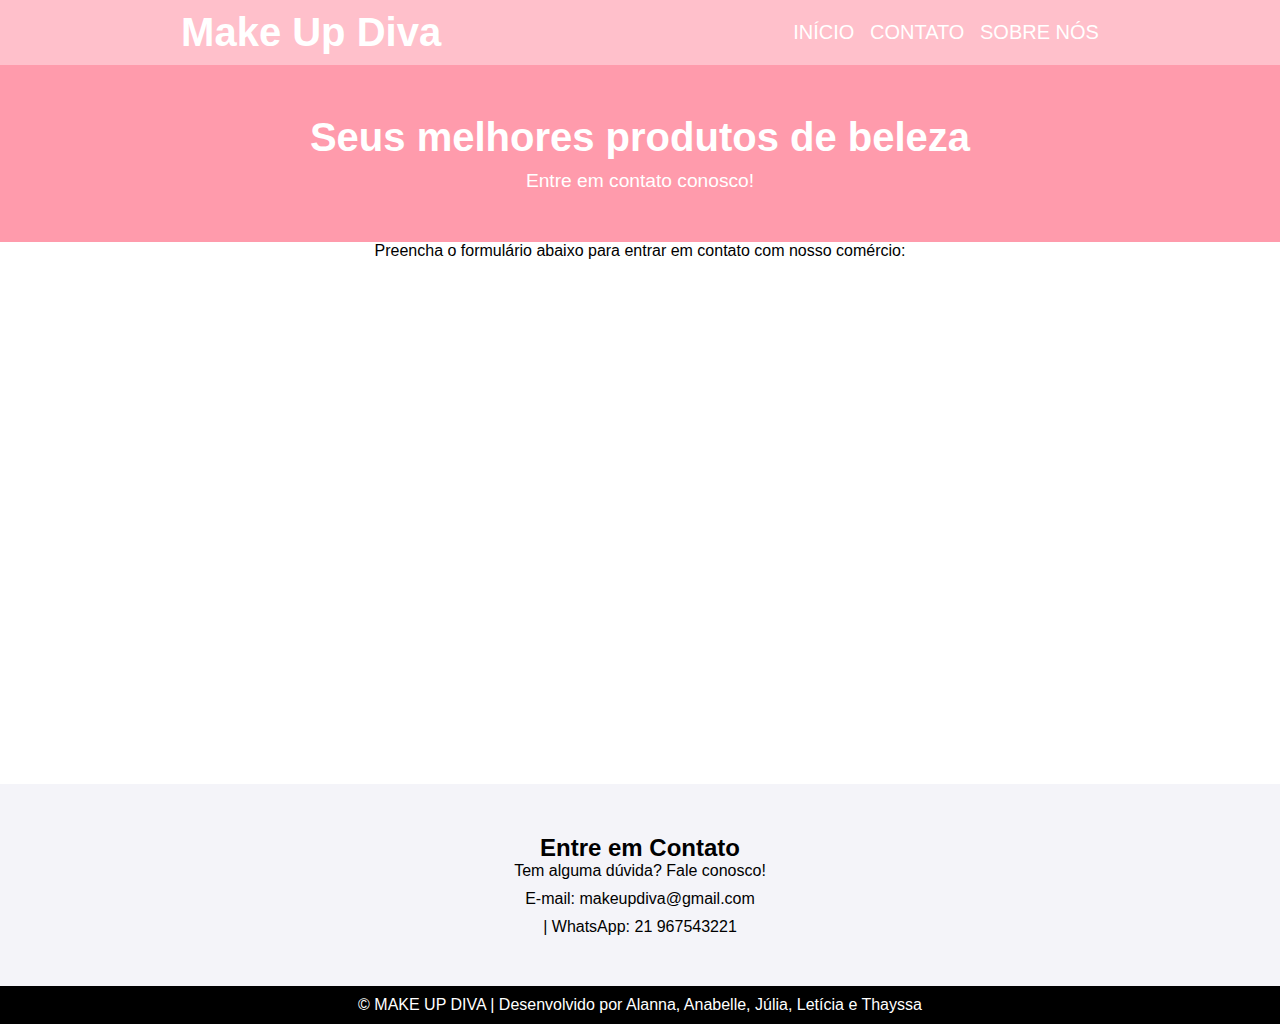
<file: contato.html>
<!DOCTYPE html>
<html lang="pt-br">
<head>
    <meta charset="UTF-8">
    <meta name="viewport" content="width=device-width, initial-scale=1.0">
    <title>Make Up Diva</title>
    <link rel="stylesheet" href="style.css">
</head>
<body>
    <header>
        <div class="logo">
            <h1>Make Up Diva</h1>
        </div>
        <nav>
            <a href="index.html">Início</a>
             <a href="contato.html">Contato</a>
             <a href="Sobre Nós.html">Sobre Nós</a>
        
        </nav>
    </header>

    <section id="home">
        <div class="hero">
            <h2>Seus melhores produtos de beleza</h2>
            <p> Entre em contato conosco!</p> 
        </div>
    </section>
<body>
    <p>Preencha o formulário abaixo para entrar em contato com nosso comércio:</p>


<iframe src="https://docs.google.com/forms/d/e/1FAIpQLSfT4PMc1oLUhokrOVfHRz5ImpltNg4wSVRoVuGc84onB57JNw/viewform?embedded=true" width="700" height="520" frameborder="0" marginheight="0" marginwidth="0">Carregando…</iframe>



</body>


    <section id="contact">
        <h2>Entre em Contato</h2>
        <p>Tem alguma dúvida? Fale conosco!</p>

            <label for="email">E-mail: makeupdiva@gmail.com</label>

            <label for="message"> | WhatsApp: 21 967543221</label>
           
    </section>
    <footer>
        <p>&copy; MAKE UP DIVA | Desenvolvido por Alanna, Anabelle, Júlia, Letícia e Thayssa</p>
    </footer>
</file>
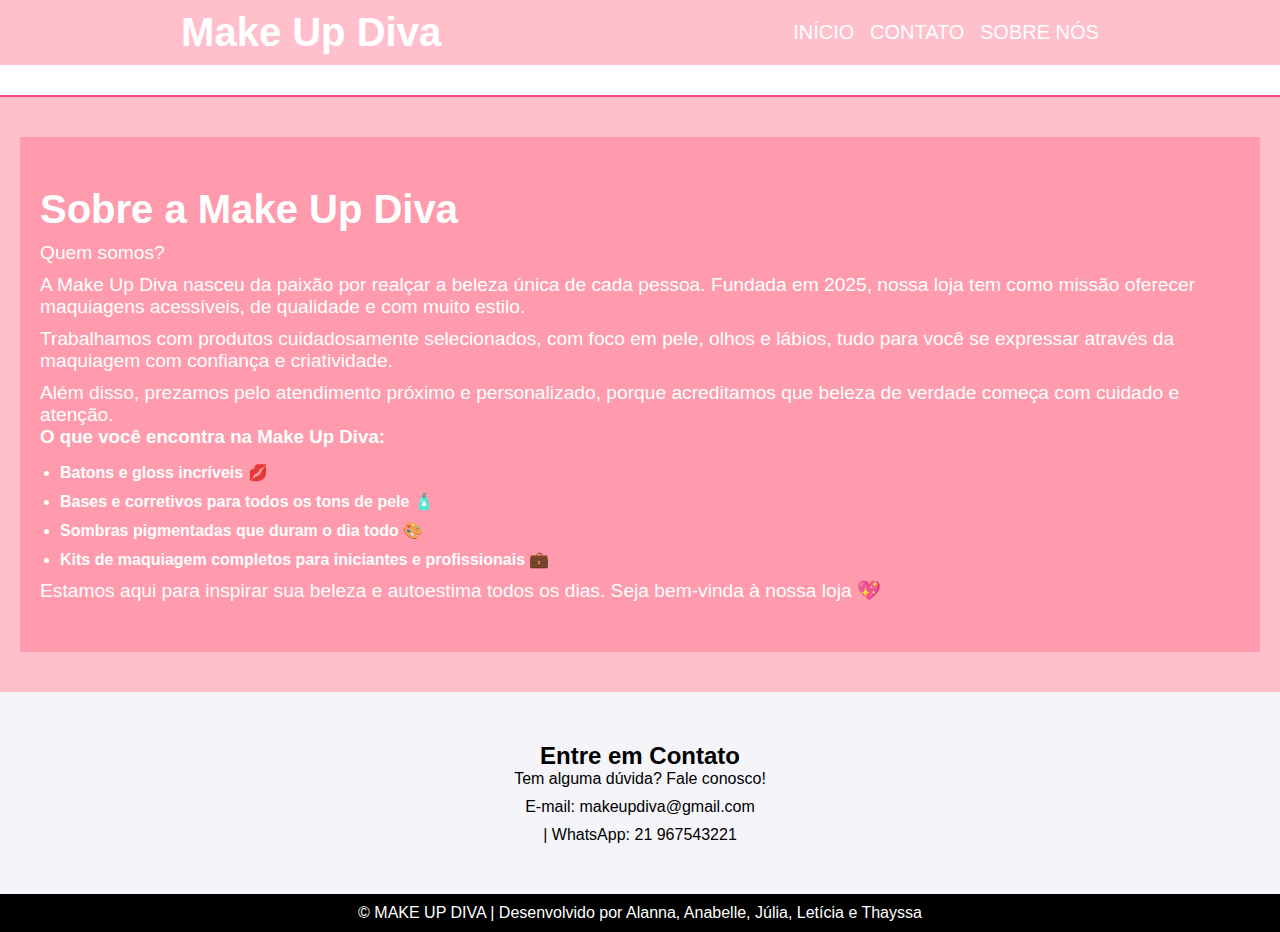
<file: Sobre Nós.html>
<!DOCTYPE html>
<html lang="pt-br">
<head>
    <meta charset="UTF-8">
    <meta name="viewport" content="width=device-width, initial-scale=1.0">
    <title>Make Up Diva</title>
    <link rel="stylesheet" href="style.css">
</head>
<body>


    <header>
        <div class="logo">
            <h1>Make Up Diva</h1>
        </div>
        <nav>
            <a href="index.html">Início</a>
            <a href="contato.html">Contato</a>
            <a href="Sobre Nós.html">Sobre Nós</a>
        </nav>
    </header>

    <section class="sobre">
        <div class="hero">
            <h2>Sobre a Make Up Diva</h2>
            <p>Quem somos?</p>

            <p>A Make Up Diva nasceu da paixão por realçar a beleza única de cada pessoa. Fundada em 2025, nossa loja tem como missão oferecer maquiagens acessíveis, de qualidade e com muito estilo.</p>

            <p>Trabalhamos com produtos cuidadosamente selecionados, com foco em pele, olhos e lábios, tudo para você se expressar através da maquiagem com confiança e criatividade.</p>

            <p>Além disso, prezamos pelo atendimento próximo e personalizado, porque acreditamos que beleza de verdade começa com cuidado e atenção.</p>

            <h3>O que você encontra na Make Up Diva:</h3>
            <ul>
                <li>Batons e gloss incríveis 💋</li>
                <li>Bases e corretivos para todos os tons de pele 🧴</li>
                <li>Sombras pigmentadas que duram o dia todo 🎨</li>
                <li>Kits de maquiagem completos para iniciantes e profissionais 💼</li>
            </ul>

            <p>Estamos aqui para inspirar sua beleza e autoestima todos os dias. Seja bem-vinda à nossa loja 💖</p>
        </div>
    </section>
    
    <section id="contact">
        <h2>Entre em Contato</h2>
        <p>Tem alguma dúvida? Fale conosco!</p>

            <label for="email">E-mail: makeupdiva@gmail.com</label>

            <label for="message"> | WhatsApp: 21 967543221</label>
           
    </section>
    <footer>
        <p>&copy; MAKE UP DIVA | Desenvolvido por Alanna, Anabelle, Júlia, Letícia e Thayssa</p>
    </footer>

</body>
</html>
</file>
<file: style.css>
* {
    margin: 0;
    padding: 0;
    box-sizing: border-box;
    font-family: "Sour Gummy", sans-serif;
}

body {
    background-size: cover;
    background-repeat: no-repeat;
    background-position: center;
    text-align: center;
}

header {
    padding: 10px;
    background-color: pink;
    color: white;
    display: flex;
    align-items: center;
    justify-content: space-around;
    font-size: 20px;
}

header a {
    color: white;
    text-decoration: none;
    text-transform: uppercase;
    padding-left: 10px;
}

.navigation {
    background-color: white;
    padding: 10px 0;
    text-align: center;
    border: 1px solid #ddd;
}

.navigation a,
.navigation span {
    color: #ff69b4;
    margin: 0 10px;
    font-weight: bold;
    font-size: 16px;
    text-decoration: none;
}

/* Estilo exclusivo para a página Sobre */
.sobre {
    background-color: pink;
    padding: 40px 20px;
    margin-top: 30px;
    border-top: 2px solid #ff4781;
    color: #333;
    text-align: left;
}

.sobre h2 {
    font-family: 2.5rem;
    color: #ffffff;
}

.sobre p {
    font-size: 1.1rem;
    margin-top: 15px;
}

.sobre ul {
    margin-top: 15px;
    padding-left: 20px;
}

.sobre ul li {
    margin-bottom: 10px;
    font-weight: bold;
}

.hero {
    background-color: rgb(255, 155, 172);
    color: white;
    padding: 50px 20px;
}

.hero h2 {
    font-size: 2.5rem;
}

.hero p {
    font-size: 1.2rem;
    margin-top: 10px;
    color: rgb(255, 255, 255);
    text-shadow: #000000;
}

#menu {
    padding: 50px 20px;
    background-color: #fff;
}

#menu h2 {
    font-size: 2rem;
    margin-bottom: 30px;
}

.menu-item {
    display: inline-block;
    width: 200px;
    margin: 20px;
    text-align: center;
}

.menu-item img {
    width: 100%;
    height: auto;
    border-radius: 10px;
}

.menu-item h3 {
    margin-top: 10px;
    font-size: 1.2rem;
}

.menu-item .btn {
    background-color: rgb(228, 150, 163);
    color: white;
    padding: 10px 20px;
    border: none;
    border-radius: 5px;
    margin-top: 15px;
    cursor: pointer;
}

.menu-item .btn:hover {
    background-color: #f4f4f9;
    color: pink;
}

#contact {
    padding: 50px 20px;
    background-color: #f4f4f9;
}

#contact label {
    display: block;
    margin-top: 10px;
    font-size: 1rem;
}

footer {
    background-color: black;
    color: white;
    text-align: center;
    padding: 10px;
}
</file>
